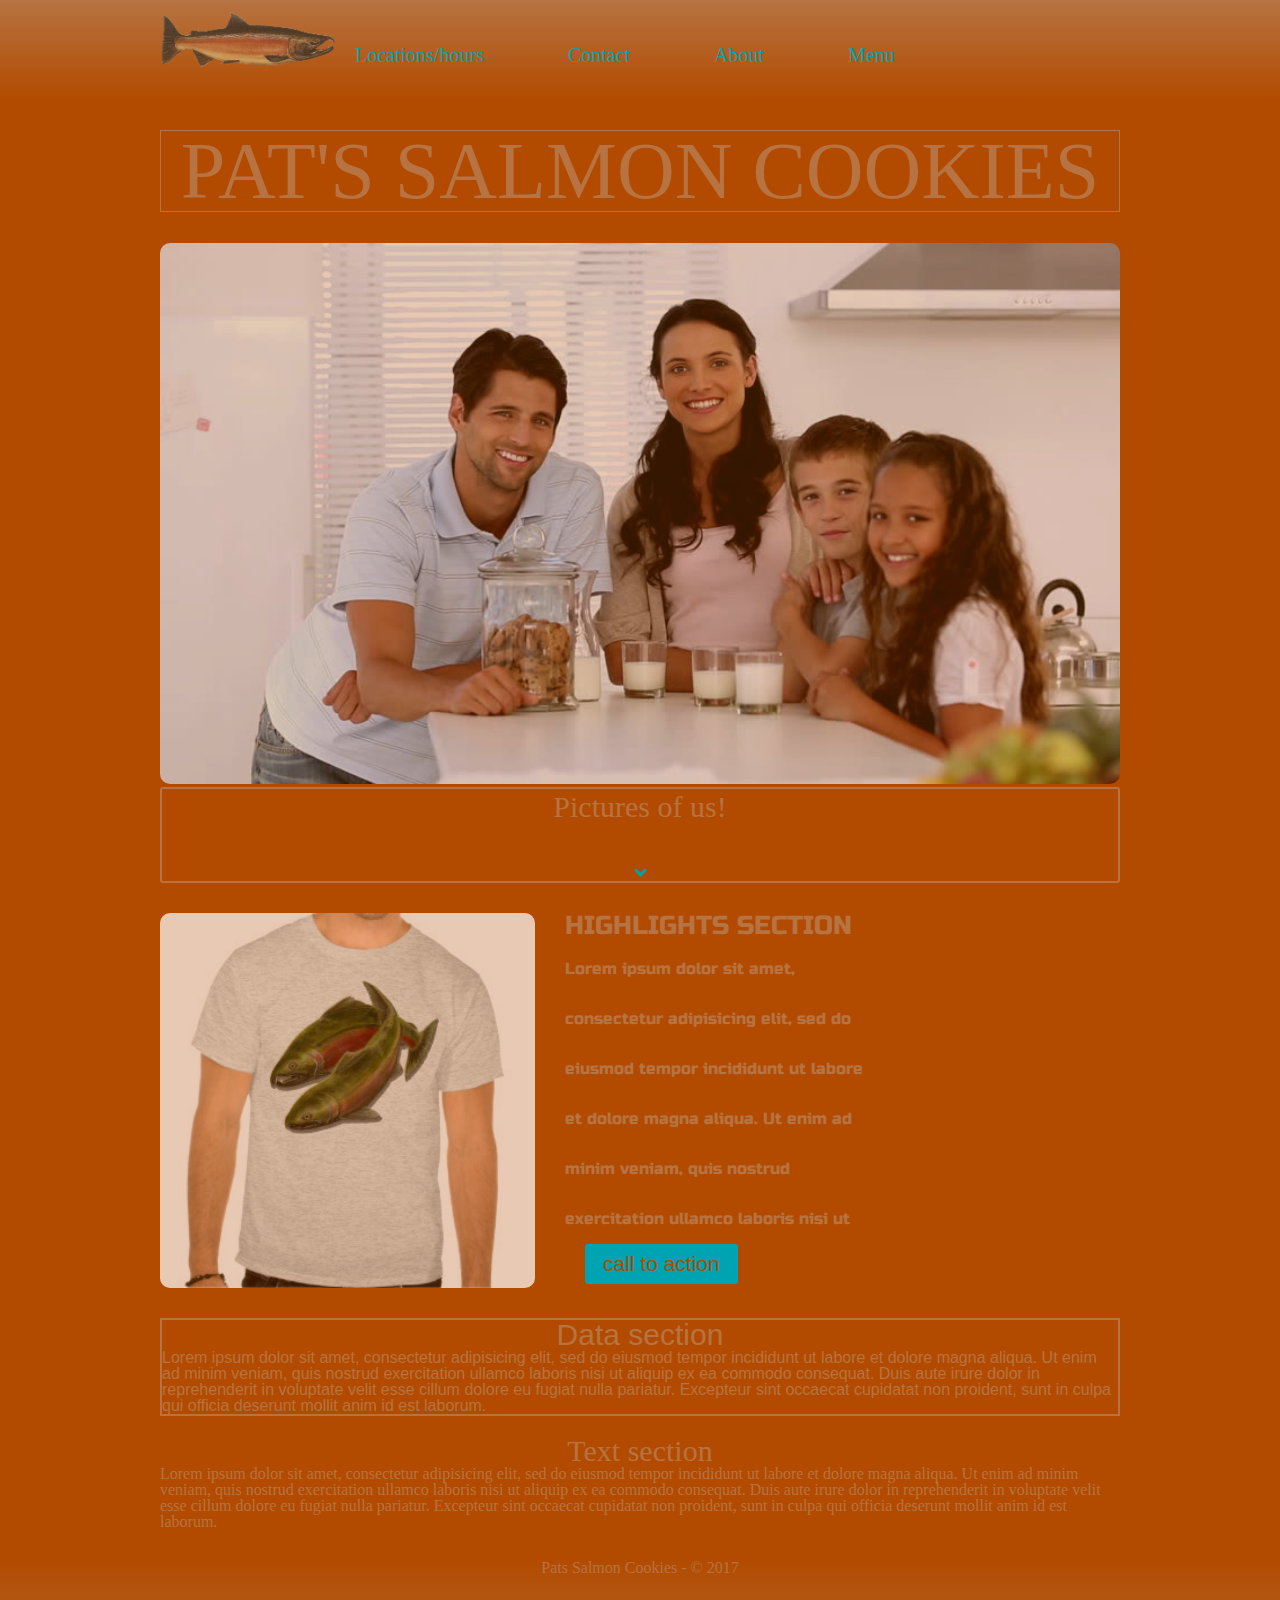
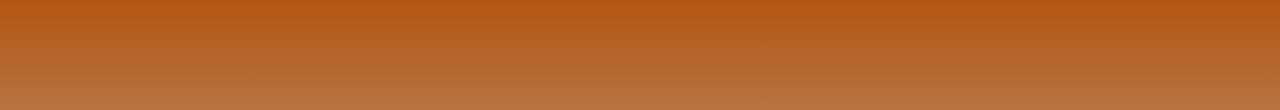
<file: index.html>
<!DOCTYPE html>
<html>
  <head>
    <title>Pats Salmon Cookies</title>
    <link rel="stylesheet" href="reset.css" />
    <link rel="stylesheet" href="style.css" />
  </head>
  <body>
    <!-- Content goes here -->
    <header>
      <section>
        <img src="img/salmonlogo.png"  alt="salmon logo"/>

        <nav>
          <ul>
            <li><a href="">Locations/hours</a></li>
            <li><a href="">Contact</a></li>
            <li><a href="">About</a></li>
            <li><a href="">Menu</a></li>
          </ul>
        </nav>
      </section>
    </header>

    <main>
      <h1 id='shop_title'>Pat's Salmon Cookies</h1>
      <img class="main-banner" src="img/family.jpg" alt="banner image"/>

      <div id='misc_images'>
        <h2>Pictures of us!</h2>
        <ul class="sub-banners inactive">
          <li>
            <img src="img/cutter.jpeg" alt="sub banner image 1"/>
          </li>
          <li>
            <img src="img/fish.jpg" alt="sub banner image 2"/>
          </li>
          <li>
            <img src="img/frosted-cookie.jpg" alt="sub banner image 3"/>
          </li>
        </ul>

        <ul class="sub-banners-2 inactive">
          <li>
            <img src="img/chinook.jpg" alt="sub banner image 1"/>
          </li>
        </ul>
        <p><i class="up inactivearrow"></i></p>
        <p><i class="down activearrow"></i></p>
      </div>

      <section class="highlights">
          <img src="img/shirt.jpg" alt="highlights image"/>


        <div>
          <h2>Highlights section</h2>
          <p>
            Lorem ipsum dolor sit amet, consectetur adipisicing elit, sed do eiusmod tempor incididunt ut labore et dolore magna aliqua. Ut enim ad minim veniam, quis nostrud exercitation ullamco laboris nisi ut aliquip ex ea commodo consequat. Duis aute irure dolor in reprehenderit in voluptate velit esse cillum dolore eu fugiat nulla pariatur. Excepteur sint occaecat cupidatat non proident, sunt in culpa qui officia deserunt mollit anim id est laborum.
          </p>

          <button>call to action</button>
        </div>
      </section>

      <section class="data">
        <div>
          <h2>Data section</h2>
          <p>
            Lorem ipsum dolor sit amet, consectetur adipisicing elit, sed do eiusmod tempor incididunt ut labore et dolore magna aliqua. Ut enim ad minim veniam, quis nostrud exercitation ullamco laboris nisi ut aliquip ex ea commodo consequat. Duis aute irure dolor in reprehenderit in voluptate velit esse cillum dolore eu fugiat nulla pariatur. Excepteur sint occaecat cupidatat non proident, sunt in culpa qui officia deserunt mollit anim id est laborum.
          </p>
        </div>
      </section>

      <section class="text">
        <div>
          <h2>Text section</h2>
          <p>
            Lorem ipsum dolor sit amet, consectetur adipisicing elit, sed do eiusmod tempor incididunt ut labore et dolore magna aliqua. Ut enim ad minim veniam, quis nostrud exercitation ullamco laboris nisi ut aliquip ex ea commodo consequat. Duis aute irure dolor in reprehenderit in voluptate velit esse cillum dolore eu fugiat nulla pariatur. Excepteur sint occaecat cupidatat non proident, sunt in culpa qui officia deserunt mollit anim id est laborum.
          </p>
        </div>
      </section>
    </main>

    <footer>
      <p>
      Pats Salmon Cookies - &copy; 2017
      </p>
    </footer>
    <script src="indexjs.js"></script>
  </body>
</html>
</file>
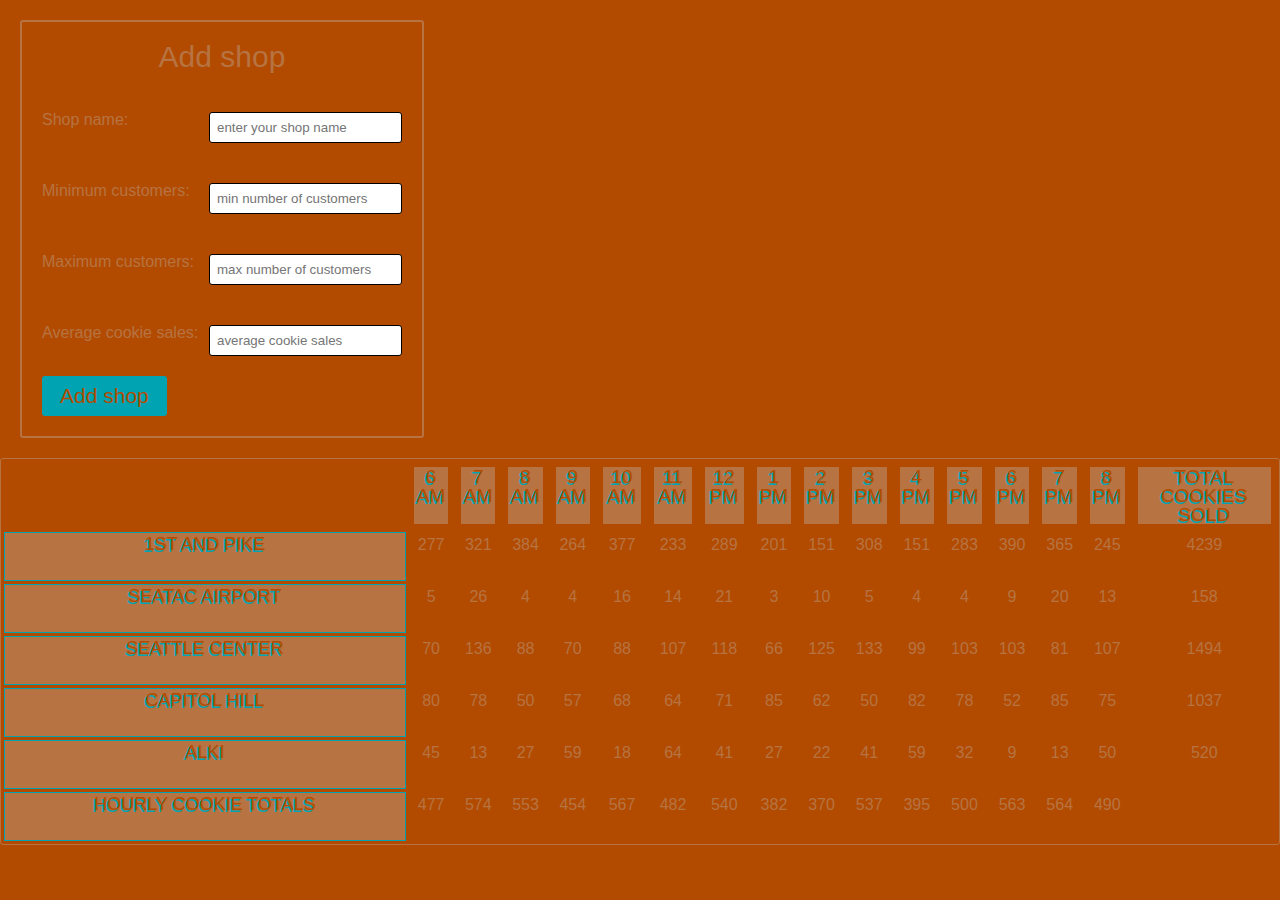
<file: sales.html>
<!DOCTYPE html>
<html>
  <head>
    <!-- Meta data goes here -->
    <title>Pats Salmon Cookies</title>
    <link rel="stylesheet" href="reset.css" />
    <link rel="stylesheet" href="style.css" />
  </head>
  <body id="test">
    <form id="shop_form" class="data">
        <fieldset>
          <h2>Add shop</h2>
        </fieldset>
        <fieldset>
          <label for="shop_name">Shop name:</label>
          <input type="text" name="shop_name" placeholder="enter your shop name" autocomplete="off" required />
        </fieldset>
        <fieldset>
          <label for="min_cust">Minimum customers:</label>
          <input type="text" name="min_cust" placeholder="min number of customers" autocomplete="off" required />
        </fieldset>
        <fieldset>
          <label for="max_cust">Maximum customers:</label>
          <input type="text" name="max_cust" placeholder="max number of customers" autocomplete="off" required />
        </fieldset>
        <fieldset>
          <label for="avg_cookie_sale">Average cookie sales:</label>
          <input type="text" name="avg_cookie_sale" placeholder="average cookie sales" autocomplete="off" required />
        </fieldset>
        <button id="submit_btn" type="submit">Add shop</button>
    </form>


    <table id="shell" class="data">
      <thead id="table_head"></thead>
      <!-- Developed in js -->

      <tbody id="table_content"></tbody>
      <!-- Developed in js -->
    </table>

    <script src="app.js"></script>
  </body>
</html>
</file>
<file: style.css>
/* APP Styles *//* css styling */

/*
Complementary Colors for website:
Primary Color: #B24B00
Secondary Color: #B77342
Tertiac Color: #00A3B2
*/

@import url('https://fonts.googleapis.com/css?family=Russo+One');

@keyframes tobottom
{
    from {active: 0px;}
    to {active: 1000px;}
}

/* Tag element type styling */
body {
  font-family: georgia, serif;
  background-color: #B24B00;
  color: #B77342;
}

i {
  border: solid #00A3B2;
  border-width: 0 3px 3px 0;
  display: inline-block;
  padding: 3px;
}

nav ul li {
  transition: 350ms all;
}

nav ul li:hover {
  font-size: 150%;
}

header {
  background: linear-gradient(#B77342, #B24B00);
  width: 100%;
  height: 100px;
  margin-bottom: 30px;
}

h1 {
  font-size: 80px;
  text-align: center;
  margin-bottom: 31px;
  text-transform: uppercase;
  border: 1px solid;
}

ul {
  margin-bottom: 20px;
}

header section {
  width: 960px;
  margin: 0 auto;
}

header section img {
  margin-top: 12px;
  float: left;
  margin-right: 20px;
  width: 175px;
}

header section li {
  display: inline-block;
  margin-top: 45px;
  margin-right: 80px;
  font-size: 20px;
}

main {
  width: 960px;
  margin: 30px auto;
}

header a {
  color: #00A3B2;
  text-decoration: none;
}

header a:checked {
  color: #00A3B2;
  text-decoration: none;
}

fieldset {
  padding: 20px;
}

input[type="text"] {
  padding: 7px;
  border: solid 1px black;
  border-radius: 3px;
  float: right;
}

input[type="text"]:focus {
  background: black;
  color: white;
}

button {
  color: #B24B00;
  background: #00A3B2;
  padding: 8px 18px;
  border-radius: 3px;
  border: none;
  cursor: pointer;
  margin-left: 20px;
  margin-bottom: 20px;
  font-size: 21px;
}

footer {
  background: linear-gradient(#B24B00, #B77342);
  height: 150px;
  clear: both;
  text-align: center;
}

table, th, td, tr{
  border: 5px solid #B24B00;
  height: 39px;
  text-align: center;
  transition: 350ms all;
}

td:hover{
  font-size: 30px;
  width: 70px;
  height: 70px;
}

form {
  margin-left: 20px;
  margin-top: 20px;
  width: 400px;
  border-radius: 3px;
}

img {
  border-radius: 10px;
  opacity: .7 ;
  transition: 1s all;
}

img:hover {
  opacity: 1;
}

/* Class tag type styling */
 /* 960x450 imgs */
.main-banner {
  width: 960px;
}

/* 300x375 imgs */
.sub-banners ul li img{
  width: 300px;
}

.highlights img {
  width: 375px;
}

.sub-banners li {
  float: left;
  text-align: center;
  margin-right: 30px;
  margin-top: 30px;
}

.sub-banners li:last-child {
  margin-right: 0;
}

.highlights {
  clear: both;
}

.highlights img {
  float: left;
  margin-top: 30px;
  margin-right: 30px;
  margin-bottom: 30px;
}

/* 480x375 imgs */
.highlights div:first-child {
  width: 480px;
  height: 375px;
}

.highlights div {
  font-family: 'Russo One';
  color: #B77342;
  margin-top: 30px;
  width: 300px;
  float: left;
}

.highlights div h2 {
  font-family: 'Russo One';
  color: #B77342;
  font-size: 26px;
  margin-bottom: 5px;
  text-transform: uppercase;
}

.highlights div p {
  font-family: 'Russo One';
  color: #B77342;
  line-height: 50px;
  height: 300px;
  overflow: auto;
}

.data {
  font-family: helvetica, sans-serif;
  background-color: #B24B00;
  color: #B77342;
  clear: both;
  margin-bottom: 20px;
  border: 2px solid #B77342;
}

.text {
  font-family: georgia, serif;
  color: #B77342;
}

.data td:first-child {
  background-color: #B77342;
  color: #B24B00;
  font-size: 18px;
  text-align: center;
  text-transform: uppercase;
  width: 400px;
  text-shadow: -2px 2px 0px #00a3b2;
  border: 1px solid #00a3b2;
}

.data thead{
  border: 1px solid #00a3b2;
  font-size: 19px;
  background-color: #B77342;
  color: #B24B00;
  margin-bottom: 5px;
  text-transform: uppercase;
  text-transform: center;
  text-shadow: -2px 2px 0px #00a3b2;
}

.data thead td:first-child {
  background: #b24b00;
  border: none;
}

.text h2 {
  font-size: 30px;
  text-align: center;
  background: #B24B00;
  border-radius: 3px;
}

.data h2 {
  font-size: 30px;
  text-align: center;
  background: #B24B00;
  border-radius: 3px;
}

.sub-banners-2 {
  text-align: center;
  clear: both;
}

.up {
    transform: rotate(-135deg);
}

.down {
    transform: rotate(45deg);
}

.active {
  max-height: 1000px;
  overflow: hidden;
  transition: 1s all;
}

.inactive {
  max-height: 0px;
  overflow: hidden;
  transition: 1s all;
}

.activearrow {
  display: inline-block;
}

.inactivearrow {
  display: none;
}

/* ID tag type styling */
#shell {
  border-collapse: inherit;
  border-radius: 3px;
  border: 1px solid #b77342;
  border-spacing: 3px;
}

#misc_images {
  border: 2px solid #b77342;
  padding: 3px;
  border-radius: 3px;
  transition: 1s all;
}

#misc_images h2 {
  font-size: 30px;
  text-align: center;
}

#misc_images p {
  text-align: center;
  cursor: pointer;
}
</file>
